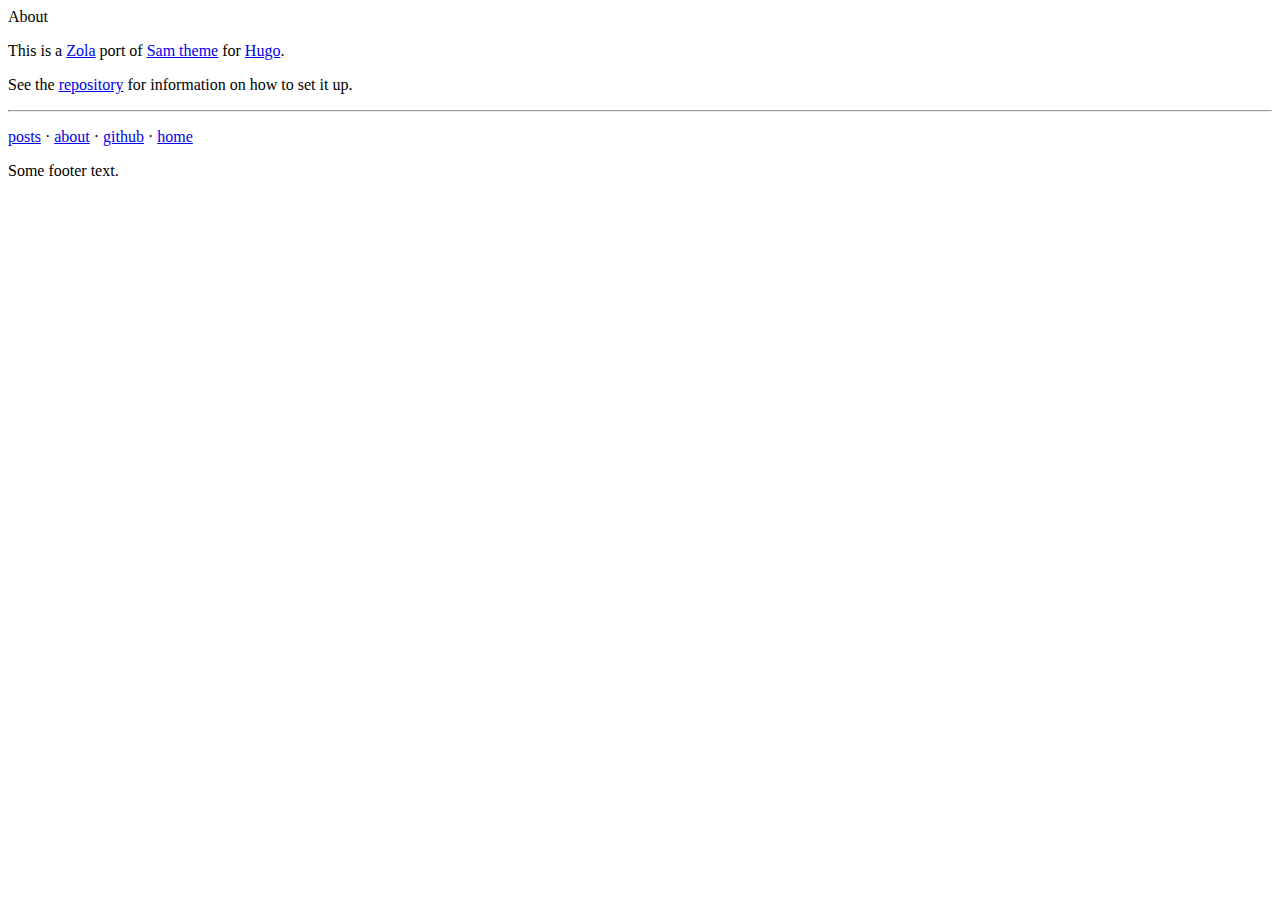
<file: about/index.html>
<!DOCTYPE html>
<html>
    <head>
        <meta charset="utf-8">
        <meta http-equiv="X-UA-Compatible" content="chrome=1">
        <meta name="HandheldFriendly" content="True">
        <meta name="MobileOptimized" content="320">
        <meta name="viewport" content="width=device-width, initial-scale=1.0">
        <meta name="referrer" content="no-referrer">

        <link rel="stylesheet" href="https:&#x2F;&#x2F;zola-sam.janbaudisch.dev&#x2F;fonts.css">
        <link rel="stylesheet" href="https:&#x2F;&#x2F;zola-sam.janbaudisch.dev&#x2F;style.css">

        <title>
    About
</title>

        
    </head>
    <body>
        
    <div class="wrap">
        <div class="section" id="title">
            
    About

        </div>
        <div class="section" id="content">
            
    
    <p>This is a <a href="https://getzola.org">Zola</a> port of <a href="https://github.com/victoriadotdev/hugo-theme-sam">Sam theme</a> for <a href="https://gohugo.io">Hugo</a>.</p>
<p>See the <a href="https://github.com/janbaudisch/zola-sam">repository</a> for information on how to set it up.</p>


        </div>
        
    <div class="section bottom-menu">
        <hr/>
        <p>
            
                
                    <a href="&#x2F;posts">posts</a>
                    &#183;
                
                    <a href="&#x2F;about">about</a>
                    &#183;
                
                    <a href="https:&#x2F;&#x2F;github.com">github</a>
                    &#183;
                
            
            <a href="https:&#x2F;&#x2F;zola-sam.janbaudisch.dev">
                home
            </a>
        </p>
    </div>

        
    
        <div class="section footer">
            Some footer text.
        </div>
    

    </div>

    </body>
</html>
</file>
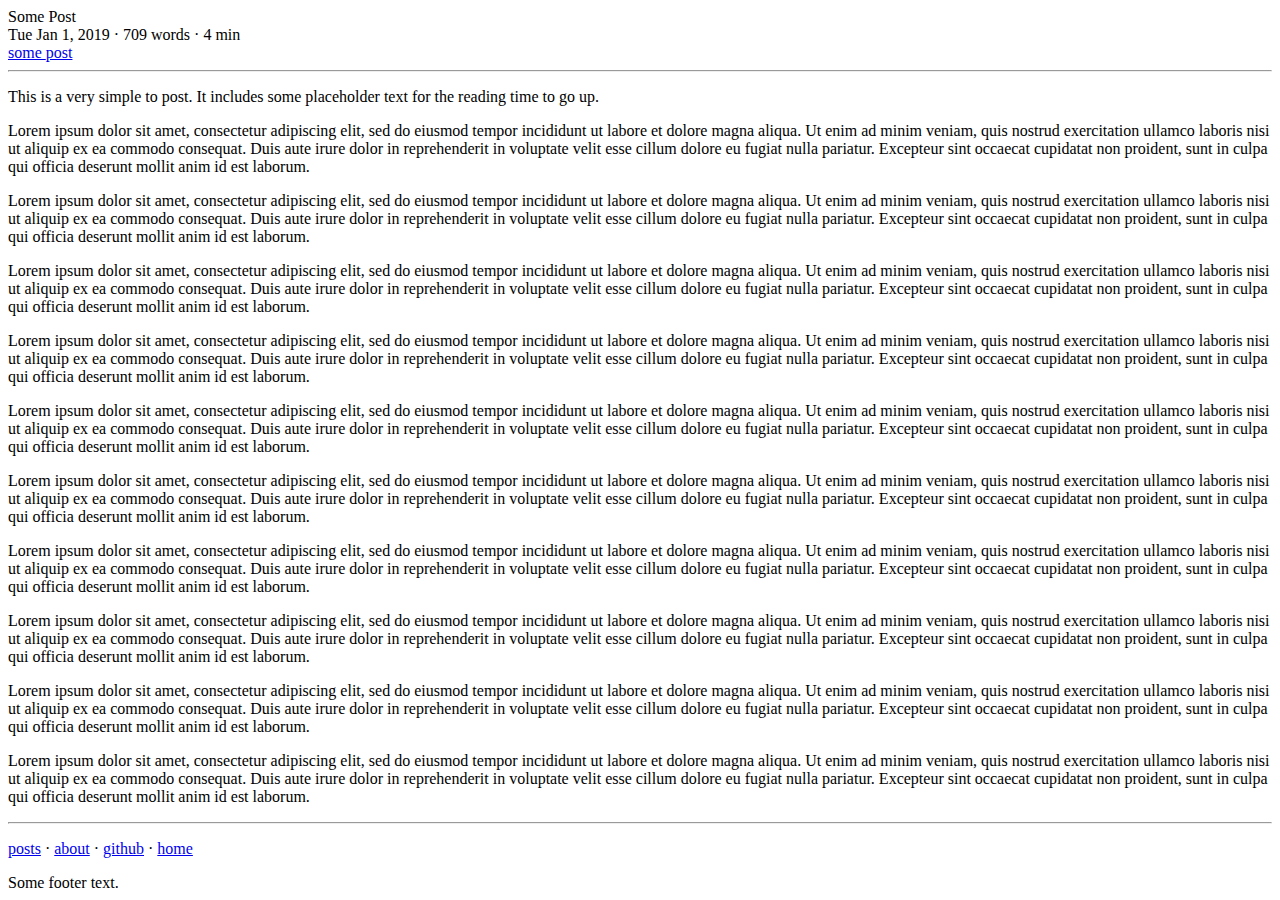
<file: posts/some-post/index.html>
<!DOCTYPE html>
<html>
    <head>
        <meta charset="utf-8">
        <meta http-equiv="X-UA-Compatible" content="chrome=1">
        <meta name="HandheldFriendly" content="True">
        <meta name="MobileOptimized" content="320">
        <meta name="viewport" content="width=device-width, initial-scale=1.0">
        <meta name="referrer" content="no-referrer">

        <link rel="stylesheet" href="https:&#x2F;&#x2F;zola-sam.janbaudisch.dev&#x2F;fonts.css">
        <link rel="stylesheet" href="https:&#x2F;&#x2F;zola-sam.janbaudisch.dev&#x2F;style.css">

        <title>
    Some Post
</title>

        
    </head>
    <body>
        
    <div class="wrap">
        <div class="section" id="title">
            
    Some Post

        </div>
        <div class="section" id="content">
            
    
        
            
    
    Tue Jan  1, 2019

        
        
            
                &#183; 709 words
            
        
        
            
            
                &#183; 4 min
            
        
        
            <div class="tag-container">
                
                    <span class="tag">
                        <a href="https:&#x2F;&#x2F;zola-sam.janbaudisch.dev&#x2F;tags&#x2F;some&#x2F;">
                            some
                        </a>
                    </span>
                
                    <span class="tag">
                        <a href="https:&#x2F;&#x2F;zola-sam.janbaudisch.dev&#x2F;tags&#x2F;post&#x2F;">
                            post
                        </a>
                    </span>
                
            </div>
        
        <hr/>
    
    <p>This is a very simple to post.
It includes some placeholder text for the reading time to go up.</p>
<p>Lorem ipsum dolor sit amet, consectetur adipiscing elit, sed do eiusmod tempor incididunt ut labore et dolore magna aliqua. Ut enim ad minim veniam, quis nostrud exercitation ullamco laboris nisi ut aliquip ex ea commodo consequat. Duis aute irure dolor in reprehenderit in voluptate velit esse cillum dolore eu fugiat nulla pariatur. Excepteur sint occaecat cupidatat non proident, sunt in culpa qui officia deserunt mollit anim id est laborum.</p>
<p>Lorem ipsum dolor sit amet, consectetur adipiscing elit, sed do eiusmod tempor incididunt ut labore et dolore magna aliqua. Ut enim ad minim veniam, quis nostrud exercitation ullamco laboris nisi ut aliquip ex ea commodo consequat. Duis aute irure dolor in reprehenderit in voluptate velit esse cillum dolore eu fugiat nulla pariatur. Excepteur sint occaecat cupidatat non proident, sunt in culpa qui officia deserunt mollit anim id est laborum.</p>
<p>Lorem ipsum dolor sit amet, consectetur adipiscing elit, sed do eiusmod tempor incididunt ut labore et dolore magna aliqua. Ut enim ad minim veniam, quis nostrud exercitation ullamco laboris nisi ut aliquip ex ea commodo consequat. Duis aute irure dolor in reprehenderit in voluptate velit esse cillum dolore eu fugiat nulla pariatur. Excepteur sint occaecat cupidatat non proident, sunt in culpa qui officia deserunt mollit anim id est laborum.</p>
<p>Lorem ipsum dolor sit amet, consectetur adipiscing elit, sed do eiusmod tempor incididunt ut labore et dolore magna aliqua. Ut enim ad minim veniam, quis nostrud exercitation ullamco laboris nisi ut aliquip ex ea commodo consequat. Duis aute irure dolor in reprehenderit in voluptate velit esse cillum dolore eu fugiat nulla pariatur. Excepteur sint occaecat cupidatat non proident, sunt in culpa qui officia deserunt mollit anim id est laborum.</p>
<p>Lorem ipsum dolor sit amet, consectetur adipiscing elit, sed do eiusmod tempor incididunt ut labore et dolore magna aliqua. Ut enim ad minim veniam, quis nostrud exercitation ullamco laboris nisi ut aliquip ex ea commodo consequat. Duis aute irure dolor in reprehenderit in voluptate velit esse cillum dolore eu fugiat nulla pariatur. Excepteur sint occaecat cupidatat non proident, sunt in culpa qui officia deserunt mollit anim id est laborum.</p>
<p>Lorem ipsum dolor sit amet, consectetur adipiscing elit, sed do eiusmod tempor incididunt ut labore et dolore magna aliqua. Ut enim ad minim veniam, quis nostrud exercitation ullamco laboris nisi ut aliquip ex ea commodo consequat. Duis aute irure dolor in reprehenderit in voluptate velit esse cillum dolore eu fugiat nulla pariatur. Excepteur sint occaecat cupidatat non proident, sunt in culpa qui officia deserunt mollit anim id est laborum.</p>
<p>Lorem ipsum dolor sit amet, consectetur adipiscing elit, sed do eiusmod tempor incididunt ut labore et dolore magna aliqua. Ut enim ad minim veniam, quis nostrud exercitation ullamco laboris nisi ut aliquip ex ea commodo consequat. Duis aute irure dolor in reprehenderit in voluptate velit esse cillum dolore eu fugiat nulla pariatur. Excepteur sint occaecat cupidatat non proident, sunt in culpa qui officia deserunt mollit anim id est laborum.</p>
<p>Lorem ipsum dolor sit amet, consectetur adipiscing elit, sed do eiusmod tempor incididunt ut labore et dolore magna aliqua. Ut enim ad minim veniam, quis nostrud exercitation ullamco laboris nisi ut aliquip ex ea commodo consequat. Duis aute irure dolor in reprehenderit in voluptate velit esse cillum dolore eu fugiat nulla pariatur. Excepteur sint occaecat cupidatat non proident, sunt in culpa qui officia deserunt mollit anim id est laborum.</p>
<p>Lorem ipsum dolor sit amet, consectetur adipiscing elit, sed do eiusmod tempor incididunt ut labore et dolore magna aliqua. Ut enim ad minim veniam, quis nostrud exercitation ullamco laboris nisi ut aliquip ex ea commodo consequat. Duis aute irure dolor in reprehenderit in voluptate velit esse cillum dolore eu fugiat nulla pariatur. Excepteur sint occaecat cupidatat non proident, sunt in culpa qui officia deserunt mollit anim id est laborum.</p>
<p>Lorem ipsum dolor sit amet, consectetur adipiscing elit, sed do eiusmod tempor incididunt ut labore et dolore magna aliqua. Ut enim ad minim veniam, quis nostrud exercitation ullamco laboris nisi ut aliquip ex ea commodo consequat. Duis aute irure dolor in reprehenderit in voluptate velit esse cillum dolore eu fugiat nulla pariatur. Excepteur sint occaecat cupidatat non proident, sunt in culpa qui officia deserunt mollit anim id est laborum.</p>


        </div>
        
    <div class="section bottom-menu">
        <hr/>
        <p>
            
                
                    <a href="&#x2F;posts">posts</a>
                    &#183;
                
                    <a href="&#x2F;about">about</a>
                    &#183;
                
                    <a href="https:&#x2F;&#x2F;github.com">github</a>
                    &#183;
                
            
            <a href="https:&#x2F;&#x2F;zola-sam.janbaudisch.dev">
                home
            </a>
        </p>
    </div>

        
    
        <div class="section footer">
            Some footer text.
        </div>
    

    </div>

    </body>
</html>
</file>
